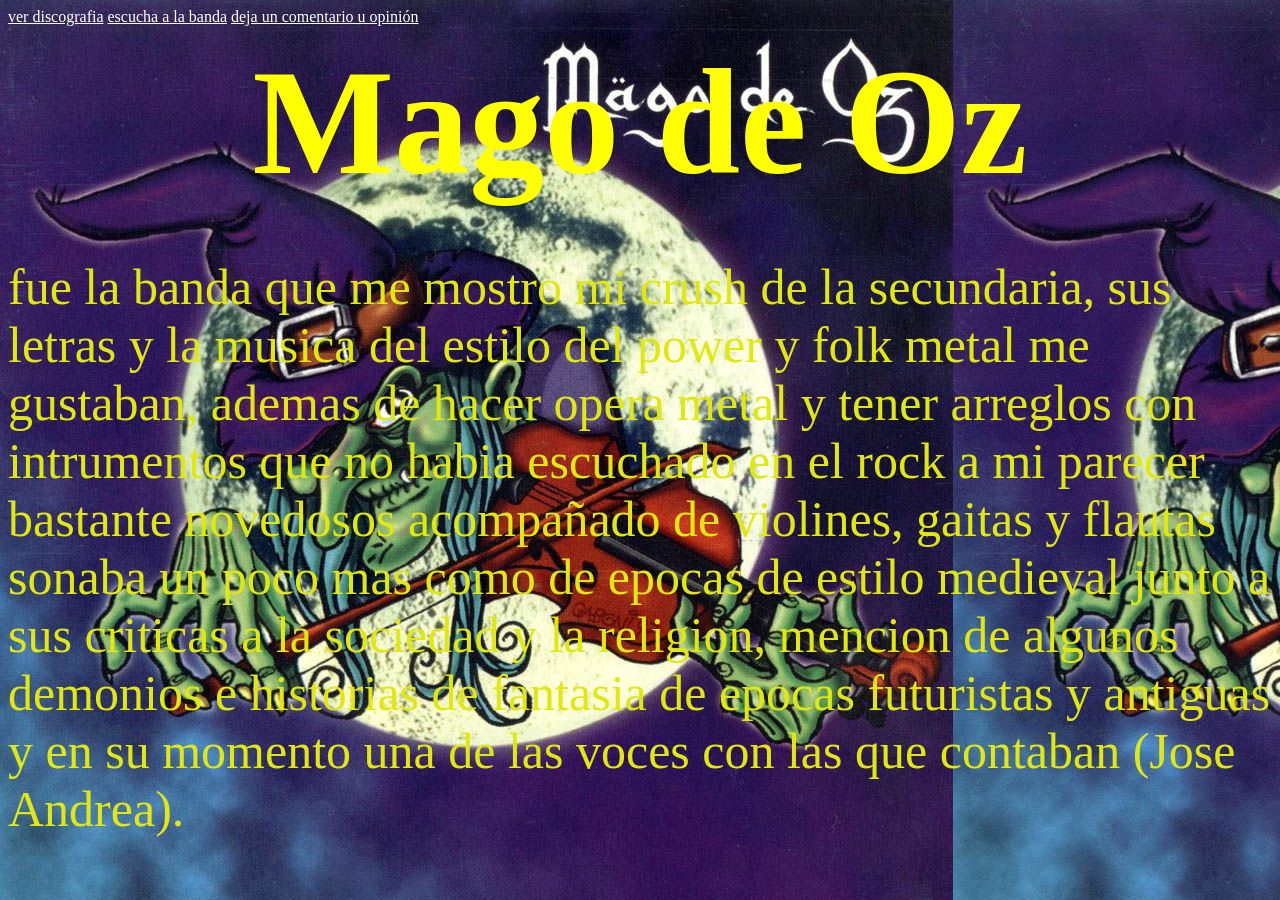
<file: mi-banda-tarea-subir/index.html>
<!DOCTYPE html>
<html lang="es">

<head>
    <link rel="stylesheet" href="./styles/syle-mi-banda-favorita.css">
    <meta charset="UTF-8">
    <meta name="viewport" content="width=device-width, initial-scale=1.0">
    <title>Mi banda Favorita</title>
</head>

<body>
    <a href="./discografia.html">ver discografia</a>
    <a href="https://open.spotify.com/intl-es/artist/5ZNxiPcbKgaNcBrERMpqeu" target="blank">escucha a la banda</a>
    <a href="./formulario-comentario-opinion.html" >deja un comentario u opinión</a>
    
    <div class="container"><h1>Mago de Oz</h1></div>
    

    <!-- <img src="./assets/magodeoz.jpg" alt="logo de la banda">  -->

    <p>fue la banda que me mostro mi crush de la secundaria, sus letras y la musica del estilo del power y folk metal me
        gustaban, ademas de hacer opera metal y 
        tener arreglos con intrumentos que no habia escuchado en el rock a mi parecer bastante novedosos acompañado de
        violines, gaitas y flautas sonaba un poco mas como de
        epocas de estilo medieval junto a sus criticas a la sociedad y la religion, mencion de algunos demonios e historias de
        fantasia de epocas futuristas y antiguas y en su momento una de las voces con las que contaban (Jose Andrea).
    </p>
</body>

</html>
</file>
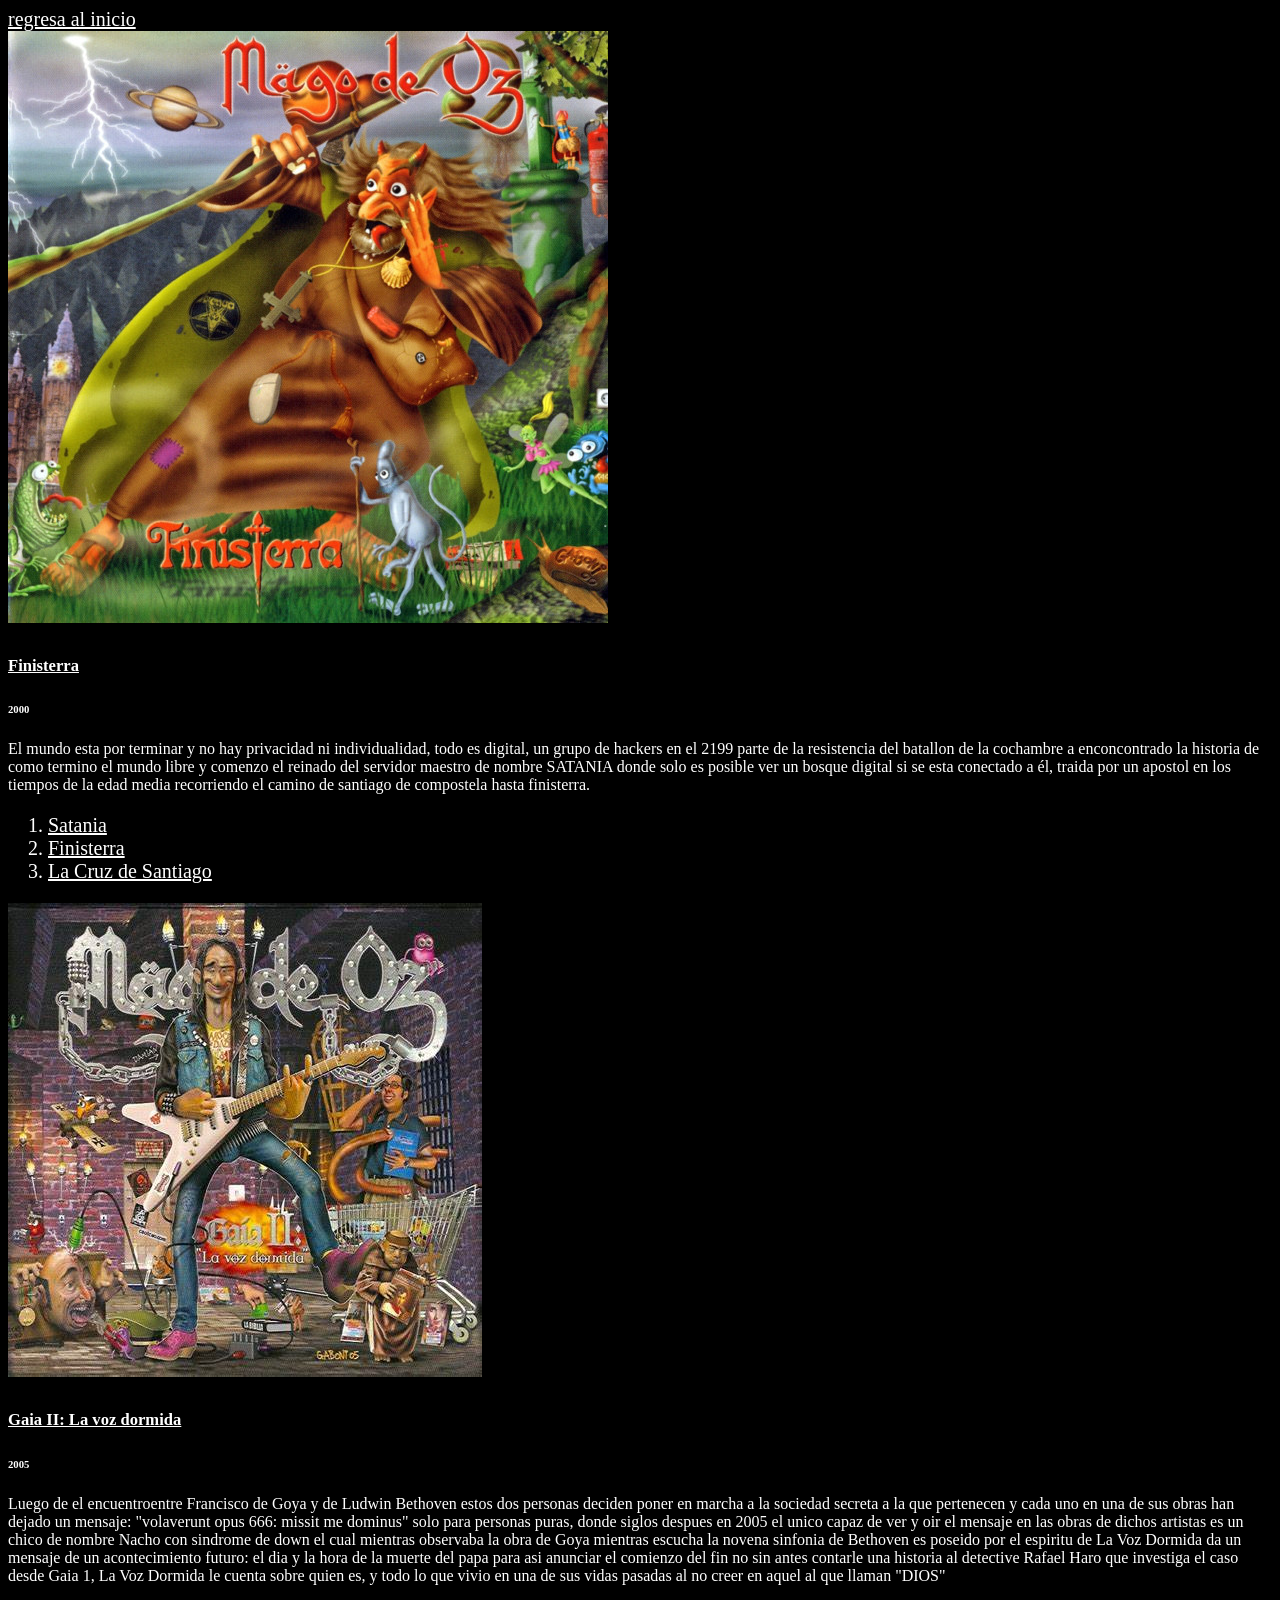
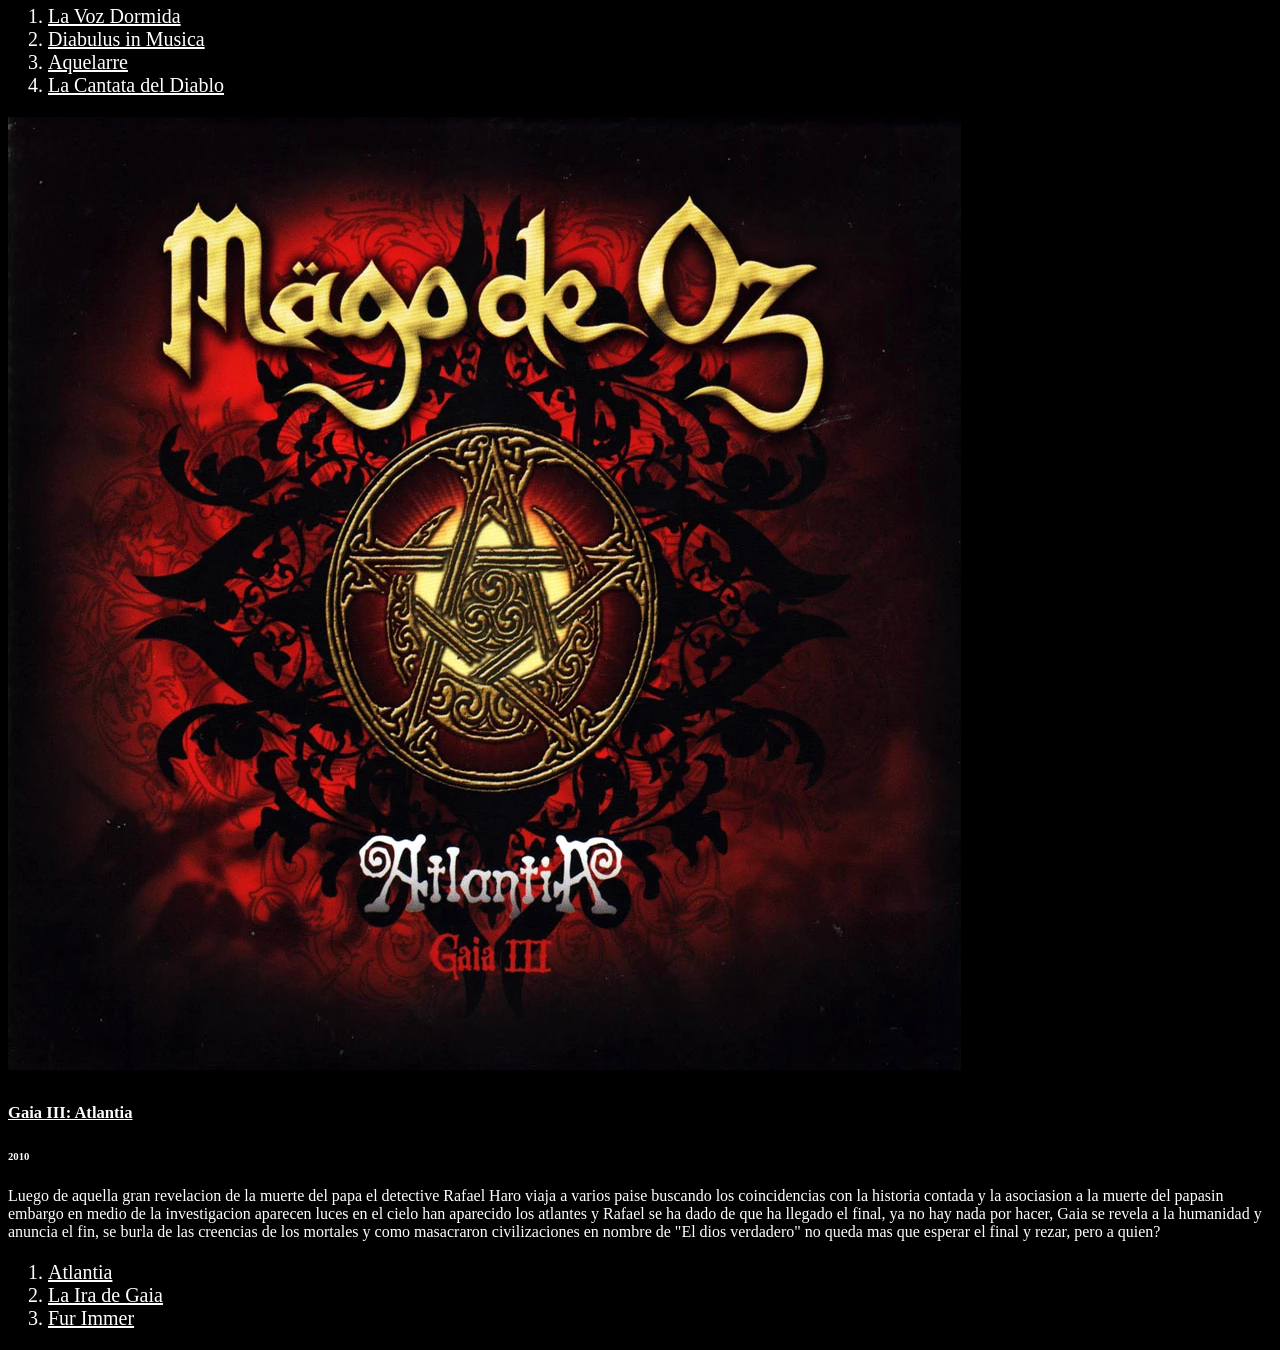
<file: mi-banda-tarea-subir/discografia.html>
<!DOCTYPE html>
<html lang="es">

<head>
    <link rel="stylesheet" href="./styles/style-2-mi-banda-favorita.css">
    <meta charset="UTF-8">
    <meta name="viewport" content="width=device-width, initial-scale=1.0">
    <title>Discografia</title>
</head>

<body>
    <!--crear 3-5 tarjetas con tus albumes favoritos-->
    <a href="./index.html">regresa al inicio</a>

    <div>
        <img src="./assets/finisterra.jpg" alt="Finisterra">
        <a href="https://www.youtube.com/watch?v=p8PB3xXdeHY">
            <h5>Finisterra</h5>
        </a>
        <h6>2000</h6>
        <p>El mundo esta por terminar y no hay privacidad ni individualidad, todo es digital, un grupo de hackers en el
            2199 parte de la resistencia del batallon de la cochambre
            a enconcontrado la historia de como termino el mundo libre y comenzo el
            reinado del servidor maestro de nombre SATANIA donde solo es posible ver un bosque digital si se esta
            conectado a él, traida por un apostol en los tiempos de la edad media recorriendo el camino de santiago de
            compostela hasta finisterra.</p>
        <ol>
            <li><a href="https://www.youtube.com/watch?v=54fZ-r66U_4" target="_blank">Satania</a></li>
            <li><a href="https://www.youtube.com/watch?v=N9yEJVN1R-Y" target="_blank">Finisterra</a></li>
            <li><a href="https://www.youtube.com/watch?v=HLHyOh-GGXU" target="_blank">La Cruz de Santiago</a></li>
        </ol>
    </div>
    <div>
        <img src="./assets/gaia2.jpg" alt="Gaia II: La voz dormida">
        <a href="https://www.youtube.com/watch?v=cd9ppeiUeqs">
            <h5>Gaia II: La voz dormida</h5>
        </a>
        <h6>2005</h6>
        <p>Luego de el encuentroentre Francisco de Goya y de Ludwin Bethoven estos dos personas deciden poner en marcha
            a la
            sociedad secreta a la que
            pertenecen y cada uno en una de sus obras han dejado un mensaje: "volaverunt opus 666: missit me dominus"
            solo para personas puras, donde siglos despues en 2005
            el
            unico
            capaz de ver y oir el mensaje en las obras de dichos artistas es un
            chico de nombre Nacho con sindrome de down el cual mientras observaba la obra de Goya mientras escucha la
            novena sinfonia de Bethoven es poseido por el espiritu de La Voz Dormida da un mensaje de un
            acontecimiento futuro: el dia y la hora de la muerte del papa para asi anunciar el comienzo del fin no sin
            antes
            contarle una historia al detective Rafael Haro que investiga el caso desde Gaia 1, La Voz Dormida le cuenta
            sobre quien es, y todo lo que vivio en
            una de sus vidas pasadas al no creer en aquel al que llaman "DIOS"</p>
        <ol>
            <li><a href="https://www.youtube.com/watch?v=IOZVI7BkKnI" target="_blank">La Voz Dormida</a></li>
            <li><a href="https://www.youtube.com/watch?v=azTDw3dn7BE" target="_blank">Diabulus in Musica</a></li>
            <li><a href="https://www.youtube.com/watch?v=JOUtaGoP3JM" target="_blank">Aquelarre</a></li>
            <li><a href="https://www.youtube.com/watch?v=vHBjlleWOkk" target="_blank">La Cantata del Diablo</a></li>
        </ol>
    </div>
    <div>
        <img src="./assets/gaia3.webp" alt="Gaia III: Atlantia">
        <a href="https://www.youtube.com/watch?v=hIZoExHuiLc&t=1s">
            <h5>Gaia III: Atlantia</h5>
        </a>
        <h6>2010</h6>
        <p>Luego de aquella gran revelacion de la muerte del papa el detective Rafael Haro viaja a varios paise buscando
            los coincidencias con la historia contada y la asociasion a la muerte del papasin embargo en medio de la
            investigacion aparecen luces en el cielo han aparecido los atlantes y Rafael se ha dado de que ha llegado el
            final, ya no
            hay nada por hacer, Gaia se revela a la humanidad y anuncia el fin, se burla de las creencias de los
            mortales
            y como masacraron civilizaciones en nombre de "El dios verdadero" no queda mas que esperar el final y rezar,
            pero a quien?</p>
        <ol>
            <li><a href="https://www.youtube.com/watch?v=XZdAyB530wc" target="_blank">Atlantia</a></li>
            <li><a href="https://www.youtube.com/watch?v=mOh5rGv-lwg" target="_blank">La Ira de Gaia</a></li>
            <li><a href="https://www.youtube.com/watch?v=Nyam_5S3Jxk" target="_blank">Fur Immer</a></li>
        </ol>
    </div>
</body>

</html>
</file>
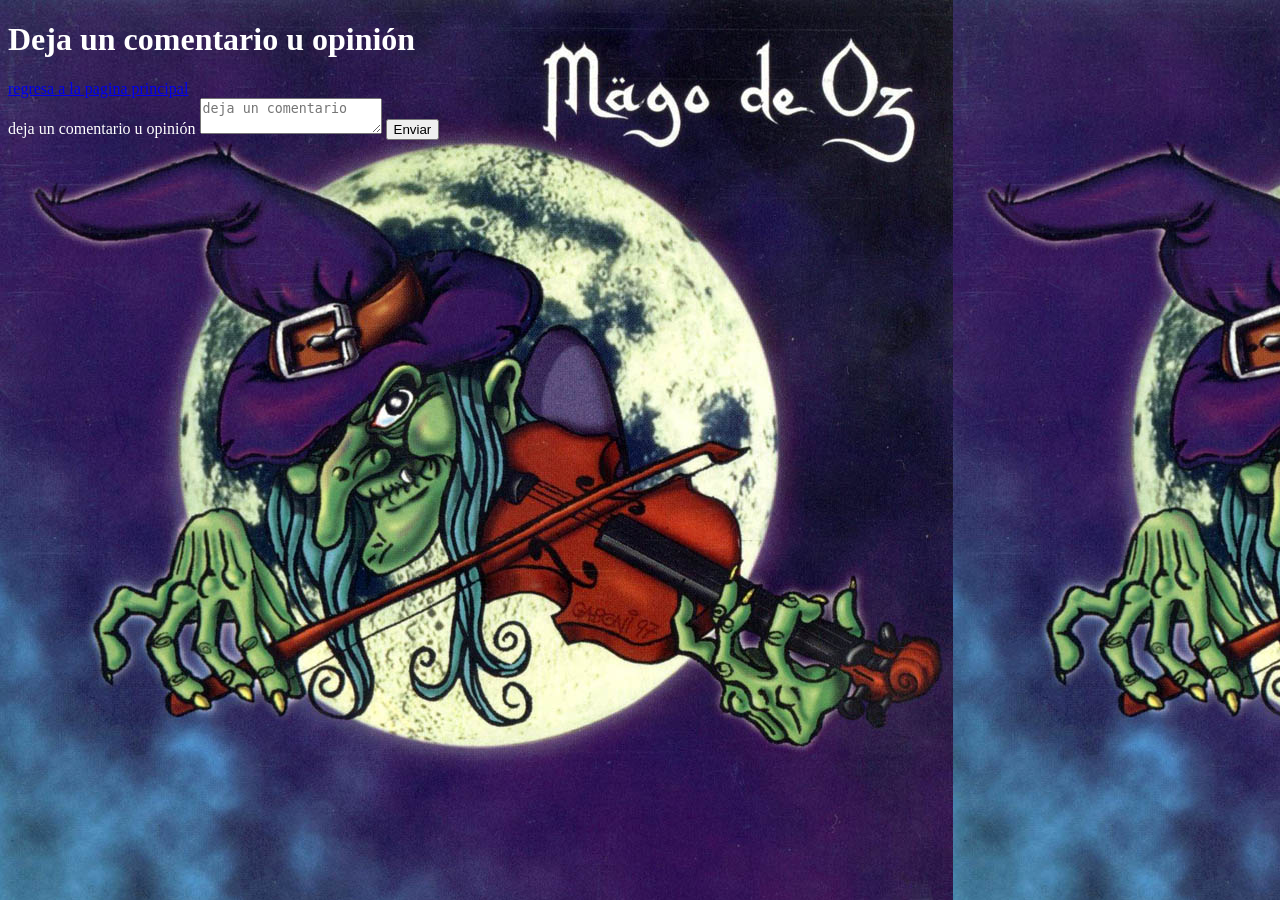
<file: mi-banda-tarea-subir/formulario-comentario-opinion.html>
<!DOCTYPE html>
<html lang="es">
<head>
    <link rel="stylesheet" href="./styles/style-comment.css">
    <meta charset="UTF-8">
    <meta name="viewport" content="width=device-width, initial-scale=1.0">
    <title>comentario u opinion</title>
</head>
<body>
    <h1>Deja un comentario u opinión</h1>
    <a href="./index.html">regresa a la pagina principal</a>
    <form action="" method="post">
        <label for="">deja un comentario u opinión</label>
    <!-- <input type="text" name="comentario" id="comentario"> -->
    <textarea name="comentario" id="comentario" placeholder="deja un comentario"></textarea>
    <button type="submit">Enviar</button>
    </form>
    
</body>
</html>
</file>
<file: mi-banda-tarea-subir/styles/syle-mi-banda-favorita.css>
html{
    background-image: url("../assets/magodeoz.jpg");
}

h1{
    font-size: 150px;
    color: yellow;
    text-align: center;
    margin: 10px 20px 10px 20px;
}

p{
    color: rgb(225, 232, 16);
    font-size: 50px;
}

a:hover{
    color: yellow;
    font-size: 35px;
}

a{
    color: white;
}

div.container{
    color: black;
}
</file>
<file: mi-banda-tarea-subir/styles/style-2-mi-banda-favorita.css>
ol{
    color: white;
    font-size: 20px;
}

a{
    color: white;
    font-size: 20px;
}

a:hover{
    color: yellow;
    font-size: 30px;

}

html{
    background-color: black;
}

h5{
    color: white;
}

h6{
    color: white;
}

p{
    color: white;
}
</file>
<file: mi-banda-tarea-subir/styles/style-comment.css>
html{
    background-image: url("../assets/magodeoz.jpg");

}

label{
    color: white;
    text-align: center;
}

h1{
    color: white;
}

a:hover{
    color: yellow;
    font-size: 30px;
}
</file>
